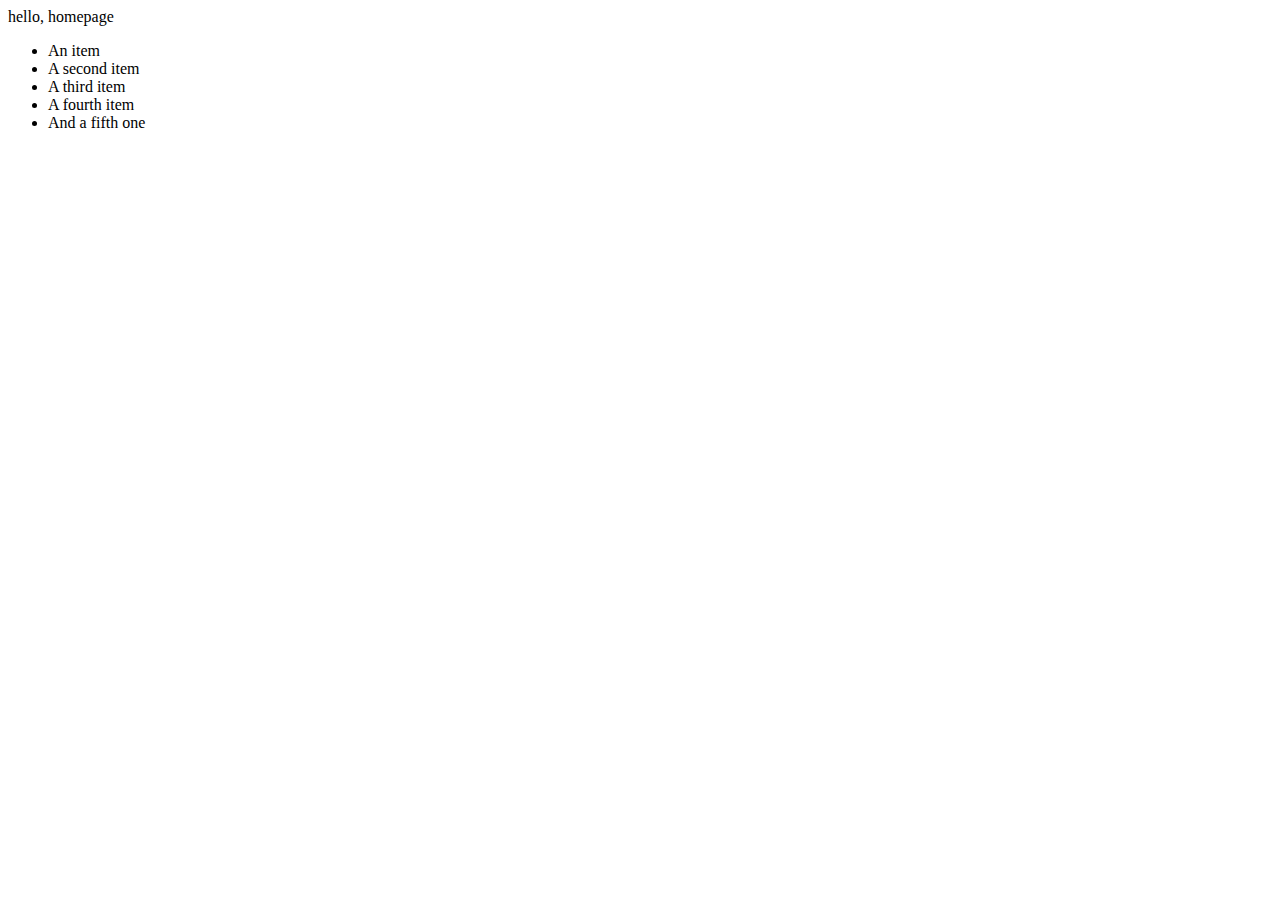
<file: bing/index.html>
﻿<!DOCTYPE html>

<html lang="en">
    <head>
        <meta charset="utf-8">
        <link href="https://cdn.jsdelivr.net/npm/bootstrap@5.0.2/dist/css/bootstrap.min.css" rel="stylesheet" integrity="sha384-EVSTQN3/azprG1Anm3QDgpJLIm9Nao0Yz1ztcQTwFspd3yD65VohhpuuCOmLASjC" crossorigin="anonymous">
        <script src="https://cdn.jsdelivr.net/npm/bootstrap@5.0.2/dist/js/bootstrap.bundle.min.js" integrity="sha384-MrcW6ZMFYlzcLA8Nl+NtUVF0sA7MsXsP1UyJoMp4YLEuNSfAP+JcXn/tWtIaxVXM" crossorigin="anonymous"></script>
        <link href="styles.css" rel="stylesheet">
        <meta name="viewport" content="width=device-width, initial-scale=1">


        <title>My Webpage</title>
    </head>
    <body>
        hello, homepage
		<ul class="list-group">
			<li class="list-group-item">An item</li>
			<li class="list-group-item">A second item</li>
			<li class="list-group-item">A third item</li>
			<li class="list-group-item">A fourth item</li>
			<li class="list-group-item">And a fifth one</li>
			
		</ul>
    </body>
</html>
</file>
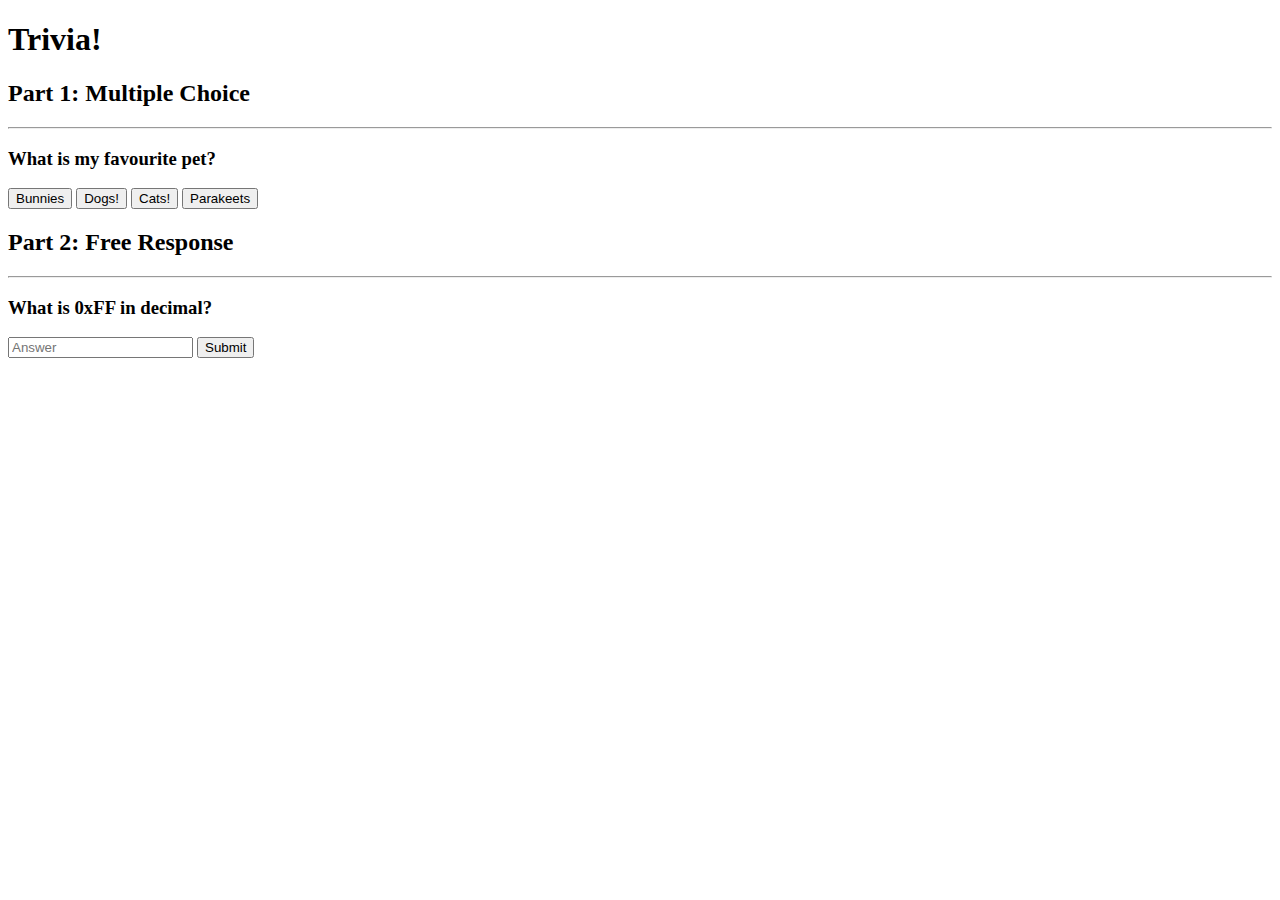
<file: trivia/index.html>
<!DOCTYPE html>
<html lang="en">
  <head>
    <link href="https://fonts.googleapis.com/css2?family=Montserrat:wght@500&display=swap" rel="stylesheet">
    <link href="styles.css" rel="stylesheet">
    <meta charset="utf-8">
    <link href="https://cdn.jsdelivr.net/npm/bootstrap@5.0.2/dist/css/bootstrap.min.css" rel="stylesheet" integrity="sha384-EVSTQN3/azprG1Anm3QDgpJLIm9Nao0Yz1ztcQTwFspd3yD65VohhpuuCOmLASjC" crossorigin="anonymous">
    <script src="https://cdn.jsdelivr.net/npm/bootstrap@5.0.2/dist/js/bootstrap.bundle.min.js" integrity="sha384-MrcW6ZMFYlzcLA8Nl+NtUVF0sA7MsXsP1UyJoMp4YLEuNSfAP+JcXn/tWtIaxVXM" crossorigin="anonymous"></script>
    <link href="styles.css" rel="stylesheet">
    <meta name="viewport" content="width=device-width, initial-scale=1">
    <title>Trivia!</title>
  </head>
  <body>
      
    <div class="header">
      <h1>Trivia!</h1>
    </div>
    <div class="container">
      <div class="section">
        <h2>Part 1: Multiple Choice </h2>
		<hr>
        <h3 id="question"> What is my favourite pet? </h3>
        <div class="answer">
          <button type="button" id="correct"> Bunnies </button>
          <button type="button" id="incorrect"> Dogs! </button>
          <button type="button" id="incorrect"> Cats! </button>
          <button type="button" id="incorrect"> Parakeets </button>
        </div>
		 <p id="textBox"></p>
      </div>

      <div class="section">
        <h2>Part 2: Free Response</h2>
        <hr>
		<h3 id="question"> What is 0xFF in decimal? </h3>
        <!-- TODO: Add free response question here -->
		<div class="input-group mb-3">
		<input id="input-form" type="text" class="form-control" placeholder="Answer"></input>
		<button class="btn btn-outline-secondary" type="button" onclick="submitAnswer()">Submit</button>
		<p id="textBox2"></p>
		</div>

			
		 </div>
      </div>
    </div>
  </body>
    <script>
        // TODO: Add code to check answers to questions
        // Source https://stackoverflow.com/a/56276272
		// For question 1
        function btnClickEventHandler(color, btn) {
          return function changeBgColorOnEvent(event) {
            btn.style.backgroundColor = color;
            if (color == 'green') {
					textBox.innerHTML = "Correct!"
					incorrect_answer.forEach(btn => btn.disabled = true)
			}
			else if (color == 'red') {
					textBox.innerHTML = "Incorrect"
			}
          }
        }
        let correct_answer = document.querySelector('#correct');
        let incorrect_answer = document.querySelectorAll('#incorrect');
		let textBox = document.querySelector('#textBox');
        correct_answer.addEventListener('click', btnClickEventHandler('green', correct_answer));
        incorrect_answer.forEach(btn => {
          btn.addEventListener('click', btnClickEventHandler('red', btn))
        });
		
		// For question 2
		function submitAnswer () {
			let input = document.querySelector('#input-form');
			let textBox2 = document.querySelector('#textBox2')
			if (input.value == "255")
			{
				textBox.innerHTML = "Correct!"
			}
			else
			{
				textBox.innerHTML = "Incorrect"
			}
		}
		
      </script>
</html>
</file>
<file: bing/styles.css>
.title
{
    color: red;
}
</file>
<file: trivia/styles.css>
.answer {
	font: MS comic Sans
}
</file>
